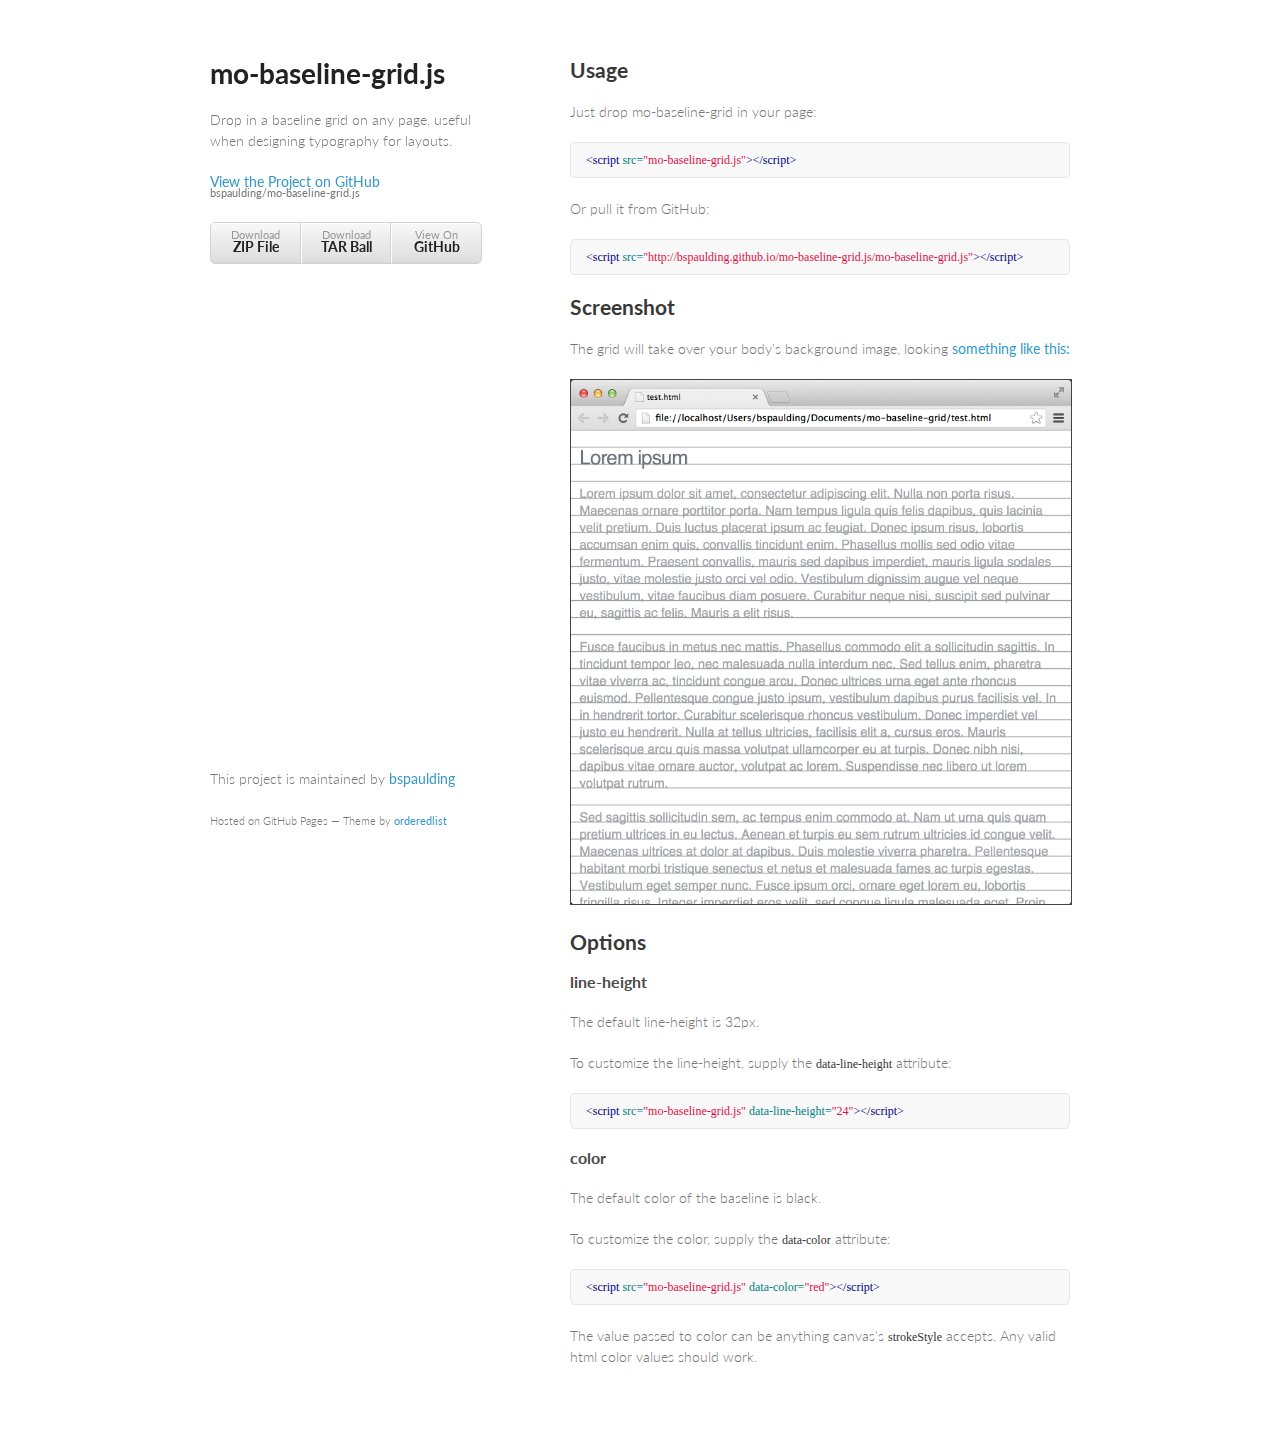
<file: index.html>
<!doctype html>
<html>
  <head>
    <meta charset="utf-8">
    <meta http-equiv="X-UA-Compatible" content="chrome=1">
    <title>mo-baseline-grid.js by bspaulding</title>

    <link rel="stylesheet" href="stylesheets/styles.css">
    <link rel="stylesheet" href="stylesheets/pygment_trac.css">
    <meta name="viewport" content="width=device-width, initial-scale=1, user-scalable=no">
    <!--[if lt IE 9]>
    <script src="//html5shiv.googlecode.com/svn/trunk/html5.js"></script>
    <![endif]-->
  </head>
  <body>
    <div class="wrapper">
      <header>
        <h1>mo-baseline-grid.js</h1>
        <p>Drop in a baseline grid on any page, useful when designing typography for layouts.</p>

        <p class="view"><a href="https://github.com/bspaulding/mo-baseline-grid.js">View the Project on GitHub <small>bspaulding/mo-baseline-grid.js</small></a></p>


        <ul>
          <li><a href="https://github.com/bspaulding/mo-baseline-grid.js/zipball/master">Download <strong>ZIP File</strong></a></li>
          <li><a href="https://github.com/bspaulding/mo-baseline-grid.js/tarball/master">Download <strong>TAR Ball</strong></a></li>
          <li><a href="https://github.com/bspaulding/mo-baseline-grid.js">View On <strong>GitHub</strong></a></li>
        </ul>
      </header>
      <section>
        <h2>
<a name="usage" class="anchor" href="#usage"><span class="octicon octicon-link"></span></a>Usage</h2>

<p>Just drop mo-baseline-grid in your page:</p>

<div class="highlight"><pre><span class="nt">&lt;script </span><span class="na">src=</span><span class="s">"mo-baseline-grid.js"</span><span class="nt">&gt;&lt;/script&gt;</span>
</pre></div>

<p>Or pull it from GitHub:</p>

<div class="highlight"><pre><span class="nt">&lt;script </span><span class="na">src=</span><span class="s">"http://bspaulding.github.io/mo-baseline-grid.js/mo-baseline-grid.js"</span><span class="nt">&gt;&lt;/script&gt;</span>
</pre></div>

        <h2>
<a name="screenshot" class="anchor" href="#screenshot"><span class="octicon octicon-link"></span></a>Screenshot</h2>
<p>The grid will take over your body's background image, looking <a href="test.html">something like this:</a><p>
<img src="images/screenshot.png"/>

        <h2>
<a name="options" class="anchor" href="#options"><span class="octicon octicon-link"></span></a>Options</h2>
<h3>line-height</h3>
<p>The default line-height is 32px.</p><p>To customize the line-height, supply the <code>data-line-height</code> attribute:</p>

<div class="highlight"><pre><span class="nt">&lt;script </span><span class="na">src=</span><span class="s">"mo-baseline-grid.js"</span> <span class="na">data-line-height=</span><span class="s">"24"</span><span class="nt">&gt;&lt;/script&gt;</span>
</pre></div>

<h3>color</h3>
<p>The default color of the baseline is black.</p><p>To customize the color, supply the <code>data-color</code> attribute:</p>

<div class="highlight"><pre><span class="nt">&lt;script </span><span class="na">src=</span><span class="s">"mo-baseline-grid.js"</span> <span class="na">data-color=</span><span class="s">"red"</span><span class="nt">&gt;&lt;/script&gt;</span>
</pre></div>
<p>The value passed to color can be anything canvas's <code>strokeStyle</code> accepts. Any valid html color values should work.</p>

      </section>
      <footer>
        <p>This project is maintained by <a href="https://github.com/bspaulding">bspaulding</a></p>
        <p><small>Hosted on GitHub Pages &mdash; Theme by <a href="https://github.com/orderedlist">orderedlist</a></small></p>
      </footer>
    </div>
    <script src="javascripts/scale.fix.js"></script>

  </body>
</html>
</file>
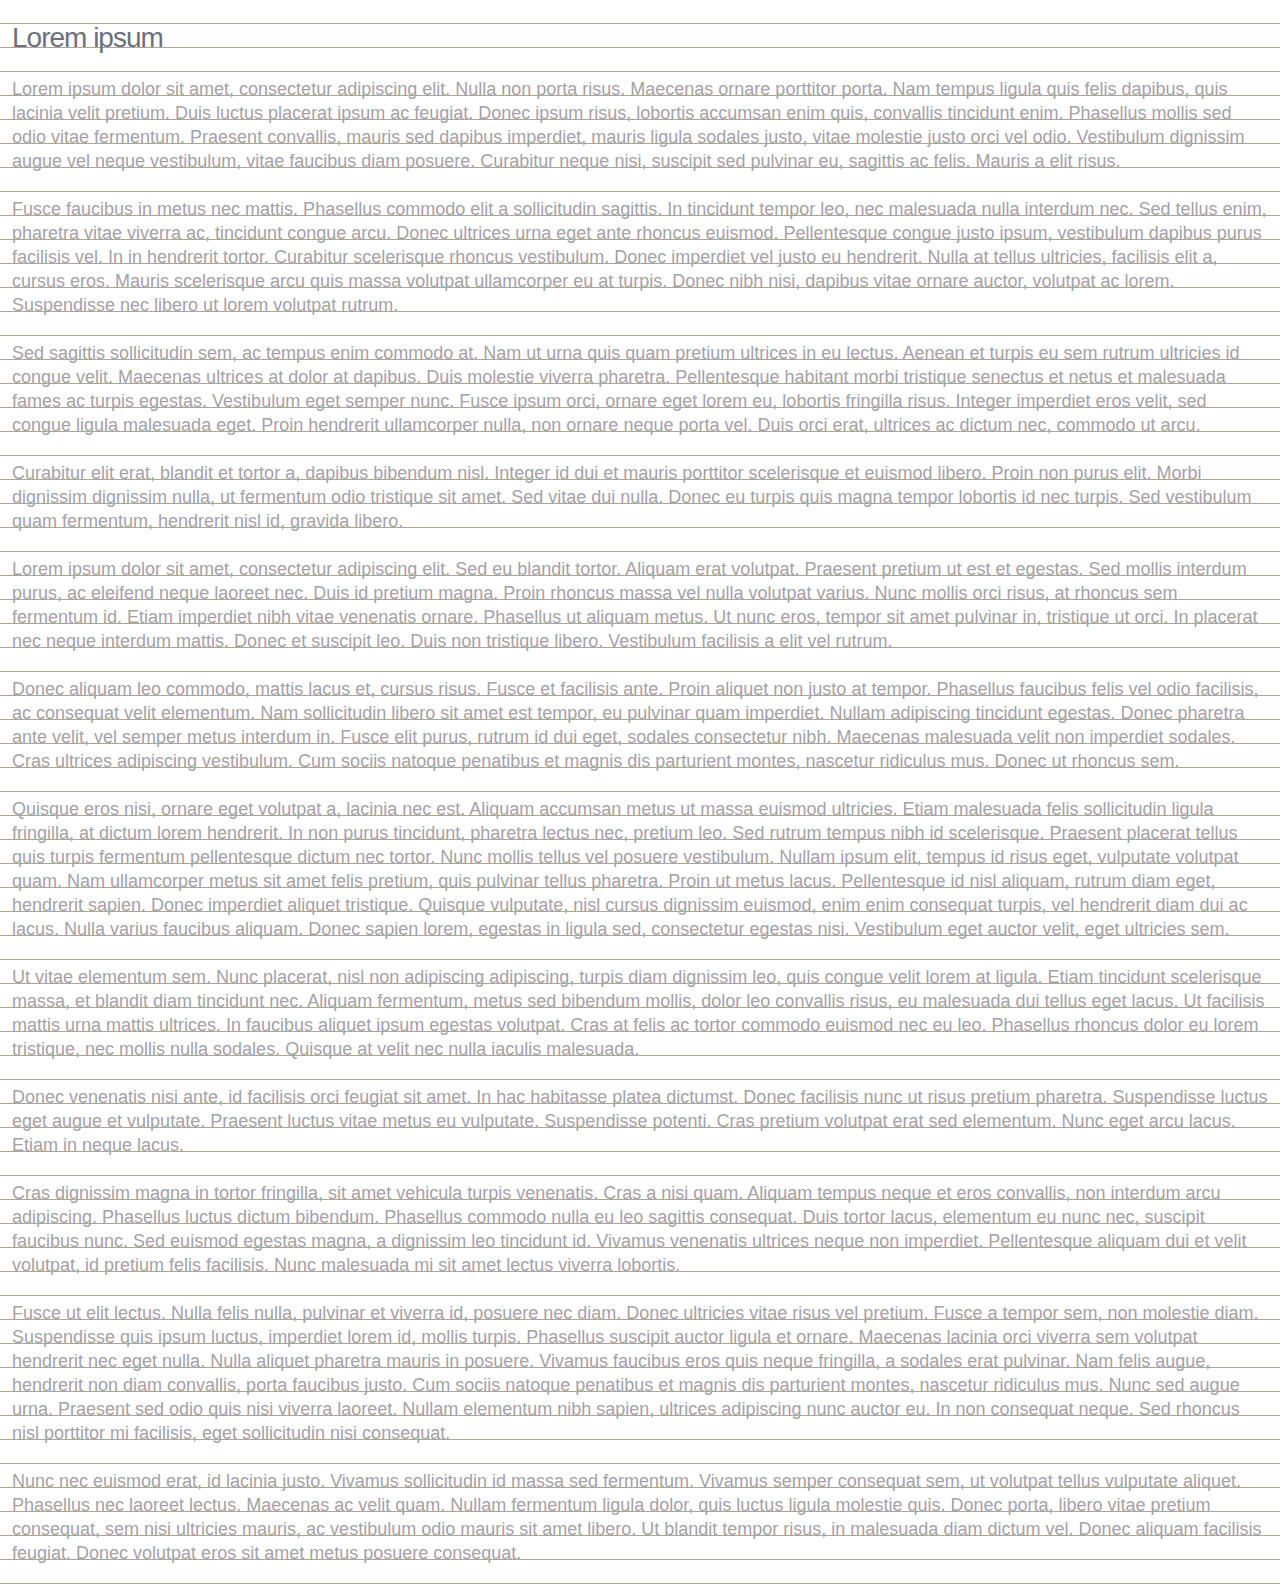
<file: test.html>
<!DOCTYPE html>
<html>
<head>
  <meta name="viewport" content="width=device-width,initial-scale=1.0,user-scalable=no,maximum-scale=1.0">
  <script src="mo-baseline-grid.js" data-line-height="24" data-color="red"></script>
  <style>
    html { margin: 0; padding: 0; }
    body {
      margin: 12px;
      font-family: 'open-sans', Helvetica, Arial, "sans-serif";
      font-size: 18px;
      line-height: 24px;
      background: #f6f7f9;
    }
    h2 {
      font-size: 28px; line-height: 48px;
      margin: 14px 0px 10px;
      letter-spacing: -1px;
    }
    h1,h2,h3,h4,h5,h6 {
      font-weight: normal;

      color: #6b717b;
    }
    p {
      color: #a1a3a7;
      margin: 15px 0px 24px;
    }
  </style>
</head>
<body>
  <h2>Lorem ipsum</h2>
  <p>Lorem ipsum dolor sit amet, consectetur adipiscing elit. Nulla non porta risus. Maecenas ornare porttitor porta. Nam tempus ligula quis felis dapibus, quis lacinia velit pretium. Duis luctus placerat ipsum ac feugiat. Donec ipsum risus, lobortis accumsan enim quis, convallis tincidunt enim. Phasellus mollis sed odio vitae fermentum. Praesent convallis, mauris sed dapibus imperdiet, mauris ligula sodales justo, vitae molestie justo orci vel odio. Vestibulum dignissim augue vel neque vestibulum, vitae faucibus diam posuere. Curabitur neque nisi, suscipit sed pulvinar eu, sagittis ac felis. Mauris a elit risus.</p>
  <p>Fusce faucibus in metus nec mattis. Phasellus commodo elit a sollicitudin sagittis. In tincidunt tempor leo, nec malesuada nulla interdum nec. Sed tellus enim, pharetra vitae viverra ac, tincidunt congue arcu. Donec ultrices urna eget ante rhoncus euismod. Pellentesque congue justo ipsum, vestibulum dapibus purus facilisis vel. In in hendrerit tortor. Curabitur scelerisque rhoncus vestibulum. Donec imperdiet vel justo eu hendrerit. Nulla at tellus ultricies, facilisis elit a, cursus eros. Mauris scelerisque arcu quis massa volutpat ullamcorper eu at turpis. Donec nibh nisi, dapibus vitae ornare auctor, volutpat ac lorem. Suspendisse nec libero ut lorem volutpat rutrum.</p>
  <p>Sed sagittis sollicitudin sem, ac tempus enim commodo at. Nam ut urna quis quam pretium ultrices in eu lectus. Aenean et turpis eu sem rutrum ultricies id congue velit. Maecenas ultrices at dolor at dapibus. Duis molestie viverra pharetra. Pellentesque habitant morbi tristique senectus et netus et malesuada fames ac turpis egestas. Vestibulum eget semper nunc. Fusce ipsum orci, ornare eget lorem eu, lobortis fringilla risus. Integer imperdiet eros velit, sed congue ligula malesuada eget. Proin hendrerit ullamcorper nulla, non ornare neque porta vel. Duis orci erat, ultrices ac dictum nec, commodo ut arcu.
  <p>Curabitur elit erat, blandit et tortor a, dapibus bibendum nisl. Integer id dui et mauris porttitor scelerisque et euismod libero. Proin non purus elit. Morbi dignissim dignissim nulla, ut fermentum odio tristique sit amet. Sed vitae dui nulla. Donec eu turpis quis magna tempor lobortis id nec turpis. Sed vestibulum quam fermentum, hendrerit nisl id, gravida libero.
  <p>Lorem ipsum dolor sit amet, consectetur adipiscing elit. Sed eu blandit tortor. Aliquam erat volutpat. Praesent pretium ut est et egestas. Sed mollis interdum purus, ac eleifend neque laoreet nec. Duis id pretium magna. Proin rhoncus massa vel nulla volutpat varius. Nunc mollis orci risus, at rhoncus sem fermentum id. Etiam imperdiet nibh vitae venenatis ornare. Phasellus ut aliquam metus. Ut nunc eros, tempor sit amet pulvinar in, tristique ut orci. In placerat nec neque interdum mattis. Donec et suscipit leo. Duis non tristique libero. Vestibulum facilisis a elit vel rutrum.
  <p>Donec aliquam leo commodo, mattis lacus et, cursus risus. Fusce et facilisis ante. Proin aliquet non justo at tempor. Phasellus faucibus felis vel odio facilisis, ac consequat velit elementum. Nam sollicitudin libero sit amet est tempor, eu pulvinar quam imperdiet. Nullam adipiscing tincidunt egestas. Donec pharetra ante velit, vel semper metus interdum in. Fusce elit purus, rutrum id dui eget, sodales consectetur nibh. Maecenas malesuada velit non imperdiet sodales. Cras ultrices adipiscing vestibulum. Cum sociis natoque penatibus et magnis dis parturient montes, nascetur ridiculus mus. Donec ut rhoncus sem.
  <p>Quisque eros nisi, ornare eget volutpat a, lacinia nec est. Aliquam accumsan metus ut massa euismod ultricies. Etiam malesuada felis sollicitudin ligula fringilla, at dictum lorem hendrerit. In non purus tincidunt, pharetra lectus nec, pretium leo. Sed rutrum tempus nibh id scelerisque. Praesent placerat tellus quis turpis fermentum pellentesque dictum nec tortor. Nunc mollis tellus vel posuere vestibulum. Nullam ipsum elit, tempus id risus eget, vulputate volutpat quam. Nam ullamcorper metus sit amet felis pretium, quis pulvinar tellus pharetra. Proin ut metus lacus. Pellentesque id nisl aliquam, rutrum diam eget, hendrerit sapien. Donec imperdiet aliquet tristique. Quisque vulputate, nisl cursus dignissim euismod, enim enim consequat turpis, vel hendrerit diam dui ac lacus. Nulla varius faucibus aliquam. Donec sapien lorem, egestas in ligula sed, consectetur egestas nisi. Vestibulum eget auctor velit, eget ultricies sem.
  <p>Ut vitae elementum sem. Nunc placerat, nisl non adipiscing adipiscing, turpis diam dignissim leo, quis congue velit lorem at ligula. Etiam tincidunt scelerisque massa, et blandit diam tincidunt nec. Aliquam fermentum, metus sed bibendum mollis, dolor leo convallis risus, eu malesuada dui tellus eget lacus. Ut facilisis mattis urna mattis ultrices. In faucibus aliquet ipsum egestas volutpat. Cras at felis ac tortor commodo euismod nec eu leo. Phasellus rhoncus dolor eu lorem tristique, nec mollis nulla sodales. Quisque at velit nec nulla iaculis malesuada.
  <p>Donec venenatis nisi ante, id facilisis orci feugiat sit amet. In hac habitasse platea dictumst. Donec facilisis nunc ut risus pretium pharetra. Suspendisse luctus eget augue et vulputate. Praesent luctus vitae metus eu vulputate. Suspendisse potenti. Cras pretium volutpat erat sed elementum. Nunc eget arcu lacus. Etiam in neque lacus.
  <p>Cras dignissim magna in tortor fringilla, sit amet vehicula turpis venenatis. Cras a nisi quam. Aliquam tempus neque et eros convallis, non interdum arcu adipiscing. Phasellus luctus dictum bibendum. Phasellus commodo nulla eu leo sagittis consequat. Duis tortor lacus, elementum eu nunc nec, suscipit faucibus nunc. Sed euismod egestas magna, a dignissim leo tincidunt id. Vivamus venenatis ultrices neque non imperdiet. Pellentesque aliquam dui et velit volutpat, id pretium felis facilisis. Nunc malesuada mi sit amet lectus viverra lobortis.
  <p>Fusce ut elit lectus. Nulla felis nulla, pulvinar et viverra id, posuere nec diam. Donec ultricies vitae risus vel pretium. Fusce a tempor sem, non molestie diam. Suspendisse quis ipsum luctus, imperdiet lorem id, mollis turpis. Phasellus suscipit auctor ligula et ornare. Maecenas lacinia orci viverra sem volutpat hendrerit nec eget nulla. Nulla aliquet pharetra mauris in posuere. Vivamus faucibus eros quis neque fringilla, a sodales erat pulvinar. Nam felis augue, hendrerit non diam convallis, porta faucibus justo. Cum sociis natoque penatibus et magnis dis parturient montes, nascetur ridiculus mus. Nunc sed augue urna. Praesent sed odio quis nisi viverra laoreet. Nullam elementum nibh sapien, ultrices adipiscing nunc auctor eu. In non consequat neque. Sed rhoncus nisl porttitor mi facilisis, eget sollicitudin nisi consequat.
  <p>Nunc nec euismod erat, id lacinia justo. Vivamus sollicitudin id massa sed fermentum. Vivamus semper consequat sem, ut volutpat tellus vulputate aliquet. Phasellus nec laoreet lectus. Maecenas ac velit quam. Nullam fermentum ligula dolor, quis luctus ligula molestie quis. Donec porta, libero vitae pretium consequat, sem nisi ultricies mauris, ac vestibulum odio mauris sit amet libero. Ut blandit tempor risus, in malesuada diam dictum vel. Donec aliquam facilisis feugiat. Donec volutpat eros sit amet metus posuere consequat.
</body>
</html>
</file>
<file: stylesheets/styles.css>
@import url(https://fonts.googleapis.com/css?family=Lato:300italic,700italic,300,700);

body {
  padding:50px;
  font:14px/1.5 Lato, "Helvetica Neue", Helvetica, Arial, sans-serif;
  color:#777;
  font-weight:300;
}

h1, h2, h3, h4, h5, h6 {
  color:#222;
  margin:0 0 20px;
}

p, ul, ol, table, pre, dl {
  margin:0 0 20px;
}

h1, h2, h3 {
  line-height:1.1;
}

h1 {
  font-size:28px;
}

h2 {
  color:#393939;
}

h3, h4, h5, h6 {
  color:#494949;
}

a {
  color:#39c;
  font-weight:400;
  text-decoration:none;
}

a small {
  font-size:11px;
  color:#777;
  margin-top:-0.6em;
  display:block;
}

.wrapper {
  width:860px;
  margin:0 auto;
}

blockquote {
  border-left:1px solid #e5e5e5;
  margin:0;
  padding:0 0 0 20px;
  font-style:italic;
}

code, pre {
  font-family:Monaco, Bitstream Vera Sans Mono, Lucida Console, Terminal;
  color:#333;
  font-size:12px;
}

pre {
  padding:8px 15px;
  background: #f8f8f8;
  border-radius:5px;
  border:1px solid #e5e5e5;
  overflow-x: auto;
}

table {
  width:100%;
  border-collapse:collapse;
}

th, td {
  text-align:left;
  padding:5px 10px;
  border-bottom:1px solid #e5e5e5;
}

dt {
  color:#444;
  font-weight:700;
}

th {
  color:#444;
}

img {
  max-width:100%;
  border: 1px solid #444;
}

header {
  width:270px;
  float:left;
  position:fixed;
}

header ul {
  list-style:none;
  height:40px;

  padding:0;

  background: #eee;
  background: -moz-linear-gradient(top, #f8f8f8 0%, #dddddd 100%);
  background: -webkit-gradient(linear, left top, left bottom, color-stop(0%,#f8f8f8), color-stop(100%,#dddddd));
  background: -webkit-linear-gradient(top, #f8f8f8 0%,#dddddd 100%);
  background: -o-linear-gradient(top, #f8f8f8 0%,#dddddd 100%);
  background: -ms-linear-gradient(top, #f8f8f8 0%,#dddddd 100%);
  background: linear-gradient(top, #f8f8f8 0%,#dddddd 100%);

  border-radius:5px;
  border:1px solid #d2d2d2;
  box-shadow:inset #fff 0 1px 0, inset rgba(0,0,0,0.03) 0 -1px 0;
  width:270px;
}

header li {
  width:89px;
  float:left;
  border-right:1px solid #d2d2d2;
  height:40px;
}

header ul a {
  line-height:1;
  font-size:11px;
  color:#999;
  display:block;
  text-align:center;
  padding-top:6px;
  height:40px;
}

strong {
  color:#222;
  font-weight:700;
}

header ul li + li {
  width:88px;
  border-left:1px solid #fff;
}

header ul li + li + li {
  border-right:none;
  width:89px;
}

header ul a strong {
  font-size:14px;
  display:block;
  color:#222;
}

section {
  width:500px;
  float:right;
  padding-bottom:50px;
}

small {
  font-size:11px;
}

hr {
  border:0;
  background:#e5e5e5;
  height:1px;
  margin:0 0 20px;
}

footer {
  width:270px;
  float:left;
  position:fixed;
  bottom:50px;
}

@media print, screen and (max-width: 960px) {

  div.wrapper {
    width:auto;
    margin:0;
  }

  header, section, footer {
    float:none;
    position:static;
    width:auto;
  }

  header {
    padding-right:320px;
  }

  section {
    border:1px solid #e5e5e5;
    border-width:1px 0;
    padding:20px 0;
    margin:0 0 20px;
  }

  header a small {
    display:inline;
  }

  header ul {
    position:absolute;
    right:50px;
    top:52px;
  }
}

@media print, screen and (max-width: 720px) {
  body {
    word-wrap:break-word;
  }

  header {
    padding:0;
  }

  header ul, header p.view {
    position:static;
  }

  pre, code {
    word-wrap:normal;
  }
}

@media print, screen and (max-width: 480px) {
  body {
    padding:15px;
  }

  header ul {
    display:none;
  }
}

@media print {
  body {
    padding:0.4in;
    font-size:12pt;
    color:#444;
  }
}
</file>
<file: stylesheets/pygment_trac.css>
.highlight  { background: #ffffff; }
.highlight .c { color: #999988; font-style: italic } /* Comment */
.highlight .err { color: #a61717; background-color: #e3d2d2 } /* Error */
.highlight .k { font-weight: bold } /* Keyword */
.highlight .o { font-weight: bold } /* Operator */
.highlight .cm { color: #999988; font-style: italic } /* Comment.Multiline */
.highlight .cp { color: #999999; font-weight: bold } /* Comment.Preproc */
.highlight .c1 { color: #999988; font-style: italic } /* Comment.Single */
.highlight .cs { color: #999999; font-weight: bold; font-style: italic } /* Comment.Special */
.highlight .gd { color: #000000; background-color: #ffdddd } /* Generic.Deleted */
.highlight .gd .x { color: #000000; background-color: #ffaaaa } /* Generic.Deleted.Specific */
.highlight .ge { font-style: italic } /* Generic.Emph */
.highlight .gr { color: #aa0000 } /* Generic.Error */
.highlight .gh { color: #999999 } /* Generic.Heading */
.highlight .gi { color: #000000; background-color: #ddffdd } /* Generic.Inserted */
.highlight .gi .x { color: #000000; background-color: #aaffaa } /* Generic.Inserted.Specific */
.highlight .go { color: #888888 } /* Generic.Output */
.highlight .gp { color: #555555 } /* Generic.Prompt */
.highlight .gs { font-weight: bold } /* Generic.Strong */
.highlight .gu { color: #800080; font-weight: bold; } /* Generic.Subheading */
.highlight .gt { color: #aa0000 } /* Generic.Traceback */
.highlight .kc { font-weight: bold } /* Keyword.Constant */
.highlight .kd { font-weight: bold } /* Keyword.Declaration */
.highlight .kn { font-weight: bold } /* Keyword.Namespace */
.highlight .kp { font-weight: bold } /* Keyword.Pseudo */
.highlight .kr { font-weight: bold } /* Keyword.Reserved */
.highlight .kt { color: #445588; font-weight: bold } /* Keyword.Type */
.highlight .m { color: #009999 } /* Literal.Number */
.highlight .s { color: #d14 } /* Literal.String */
.highlight .na { color: #008080 } /* Name.Attribute */
.highlight .nb { color: #0086B3 } /* Name.Builtin */
.highlight .nc { color: #445588; font-weight: bold } /* Name.Class */
.highlight .no { color: #008080 } /* Name.Constant */
.highlight .ni { color: #800080 } /* Name.Entity */
.highlight .ne { color: #990000; font-weight: bold } /* Name.Exception */
.highlight .nf { color: #990000; font-weight: bold } /* Name.Function */
.highlight .nn { color: #555555 } /* Name.Namespace */
.highlight .nt { color: #000080 } /* Name.Tag */
.highlight .nv { color: #008080 } /* Name.Variable */
.highlight .ow { font-weight: bold } /* Operator.Word */
.highlight .w { color: #bbbbbb } /* Text.Whitespace */
.highlight .mf { color: #009999 } /* Literal.Number.Float */
.highlight .mh { color: #009999 } /* Literal.Number.Hex */
.highlight .mi { color: #009999 } /* Literal.Number.Integer */
.highlight .mo { color: #009999 } /* Literal.Number.Oct */
.highlight .sb { color: #d14 } /* Literal.String.Backtick */
.highlight .sc { color: #d14 } /* Literal.String.Char */
.highlight .sd { color: #d14 } /* Literal.String.Doc */
.highlight .s2 { color: #d14 } /* Literal.String.Double */
.highlight .se { color: #d14 } /* Literal.String.Escape */
.highlight .sh { color: #d14 } /* Literal.String.Heredoc */
.highlight .si { color: #d14 } /* Literal.String.Interpol */
.highlight .sx { color: #d14 } /* Literal.String.Other */
.highlight .sr { color: #009926 } /* Literal.String.Regex */
.highlight .s1 { color: #d14 } /* Literal.String.Single */
.highlight .ss { color: #990073 } /* Literal.String.Symbol */
.highlight .bp { color: #999999 } /* Name.Builtin.Pseudo */
.highlight .vc { color: #008080 } /* Name.Variable.Class */
.highlight .vg { color: #008080 } /* Name.Variable.Global */
.highlight .vi { color: #008080 } /* Name.Variable.Instance */
.highlight .il { color: #009999 } /* Literal.Number.Integer.Long */

.type-csharp .highlight .k { color: #0000FF }
.type-csharp .highlight .kt { color: #0000FF }
.type-csharp .highlight .nf { color: #000000; font-weight: normal }
.type-csharp .highlight .nc { color: #2B91AF }
.type-csharp .highlight .nn { color: #000000 }
.type-csharp .highlight .s { color: #A31515 }
.type-csharp .highlight .sc { color: #A31515 }
</file>
